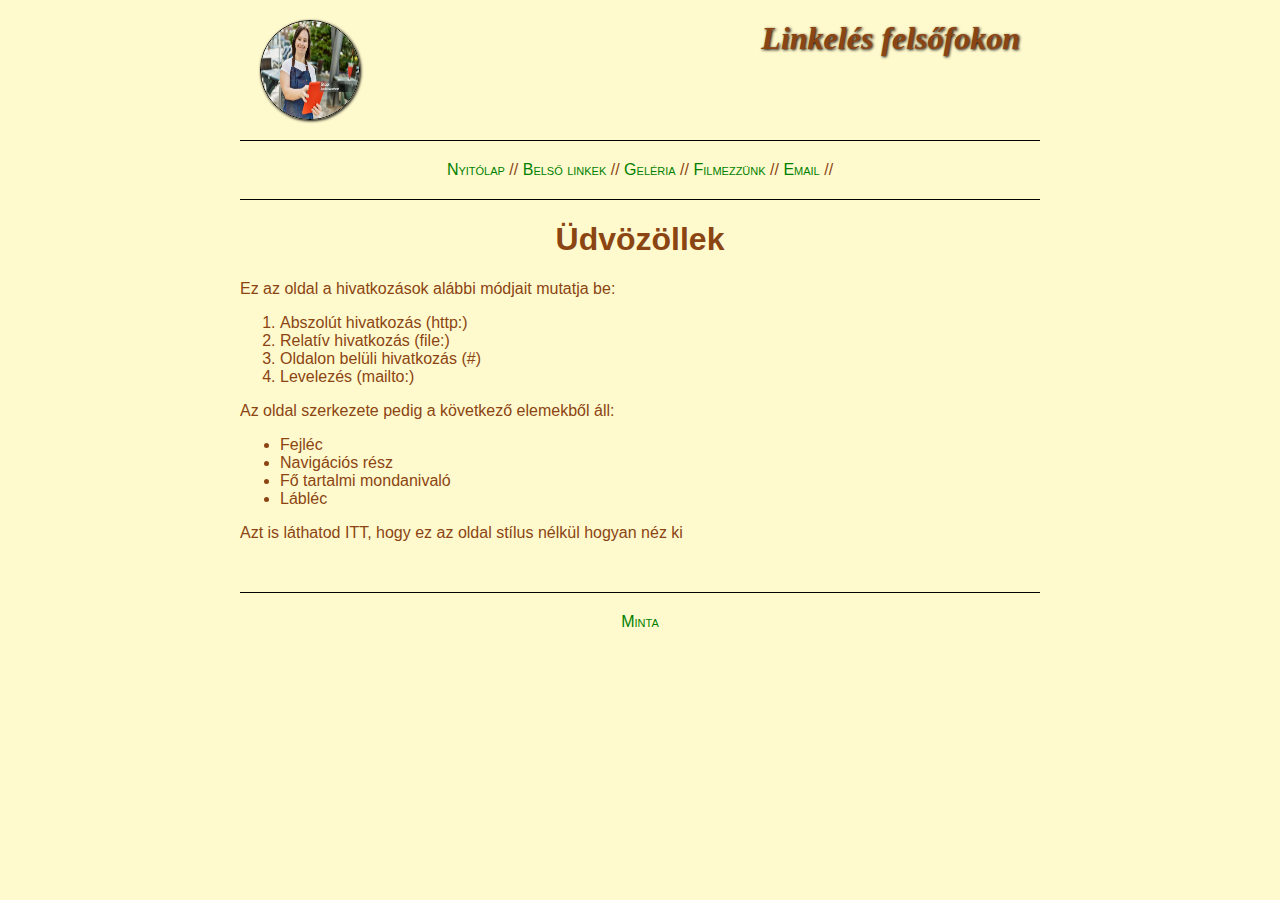
<file: index.html>
<!DOCTYPE html>
<html lang="hu">
<head>
    <meta charset="UTF-8">
    <meta name="viewport" content="width=device-width, initial-scale=1.0">
    <link rel="stylesheet" href="cs/style.css">
    <title>Linkelés</title>
</head>
<body>
    <header>
        <img src="img/down.jpg" alt="logo">
        <div class="cim">Linkelés felsőfokon</div>
    </header>
    <nav>
        <ul>
            <li><a href="index.html">Nyitólap</a></li>
            <li><a href="linkek.html">Belső linkek</a></li>
            <li><a href="galeria.html">Geléria</a></li>
            <li><a href="https://www.filmezzunk.hu/" target="_blank">Filmezzünk</a></li>
            <li><a href="mailto:sajatemail@cim.hu">Email</a></li>
        </ul>
    </nav>
    <main>
        <h1>Üdvözöllek</h1>
        <div class="tartalom">
            <p>Ez az oldal a hivatkozások alábbi módjait mutatja be:</p>
            <ol>
                <li>Abszolút hivatkozás (http:)</li>
                <li>Relatív hivatkozás (file:)</li>
                <li>Oldalon belüli hivatkozás (#)</li>
                <li>Levelezés (mailto:)</li>
            </ol>
            <p>Az oldal szerkezete pedig a következő elemekből áll:</p>
            <ul>
                <li>Fejléc</li>
                <li>Navigációs rész</li>
                <li>Fő tartalmi mondanivaló</li>
                <li>Lábléc</li>
            </ul>
            <p>Azt is láthatod ITT, hogy ez az oldal stílus nélkül hogyan néz ki</p>
        </div>
    </main>
    <footer>
        <a href="aszf_minta.pdf">Minta</a>
    </footer>
</body>
</html>
</file>
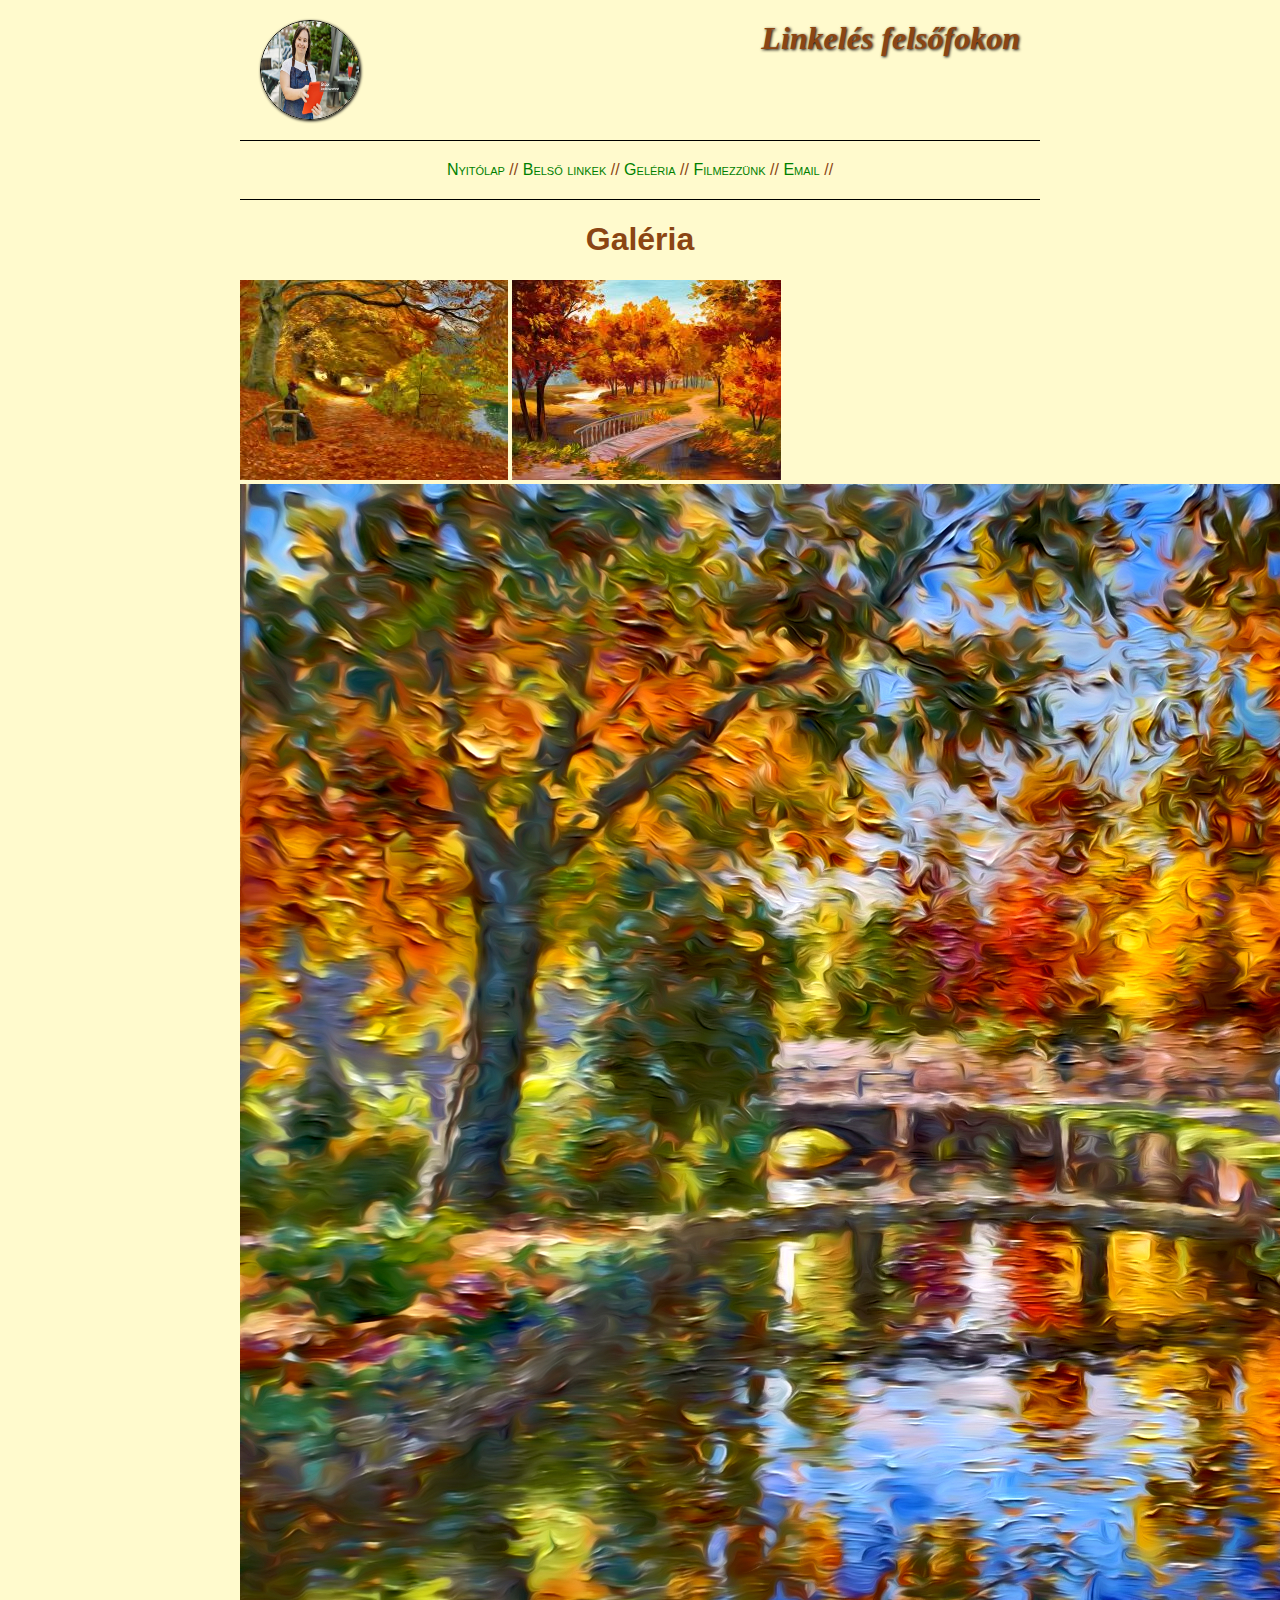
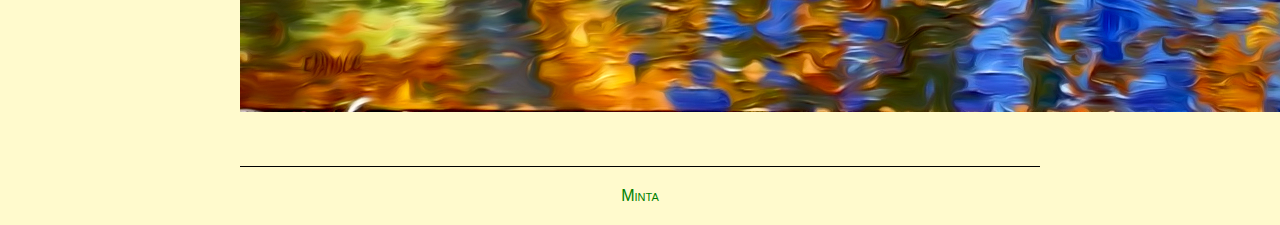
<file: galeria.html>
<!DOCTYPE html>
<html lang="hu">
<head>
    <meta charset="UTF-8">
    <meta name="viewport" content="width=device-width, initial-scale=1.0">
    <link rel="stylesheet" href="cs/style.css">
    <title>Linkelés</title>
</head>
<body>
    <header>
        <img src="img/down.jpg" alt="logo">
        <div class="cim">Linkelés felsőfokon</div>
    </header>
    <nav>
        <ul>
            <li><a href="index.html">Nyitólap</a></li>
            <li><a href="linkek.html">Belső linkek</a></li>
            <li><a href="galeria.html">Geléria</a></li>
            <li><a href="https://www.filmezzunk.hu/" target="_blank">Filmezzünk</a></li>
            <li><a href="mailto:sajatemail@cim.hu">Email</a></li>
        </ul>
    </nav>
    <main>
        <h1>Galéria</h1>
        <div class="tartalom">
            <a href="img/osz01.jpg" target="_blank"><img src="img/k_osz01.jpg" alt="das"></a>
            <a href="img/osz02.jpg" target="_blank"><img src="img/k_osz02.jpg" alt="dsa"></a>
            <a href="img/osz03.jpg" target="_blank"><img src="img/osz03.jpg" alt="asd"></a>
        </div>
    </main>
    <footer>
        <a href="aszf_minta.pdf">Minta</a>
    </footer>
</body>
</html>
</file>
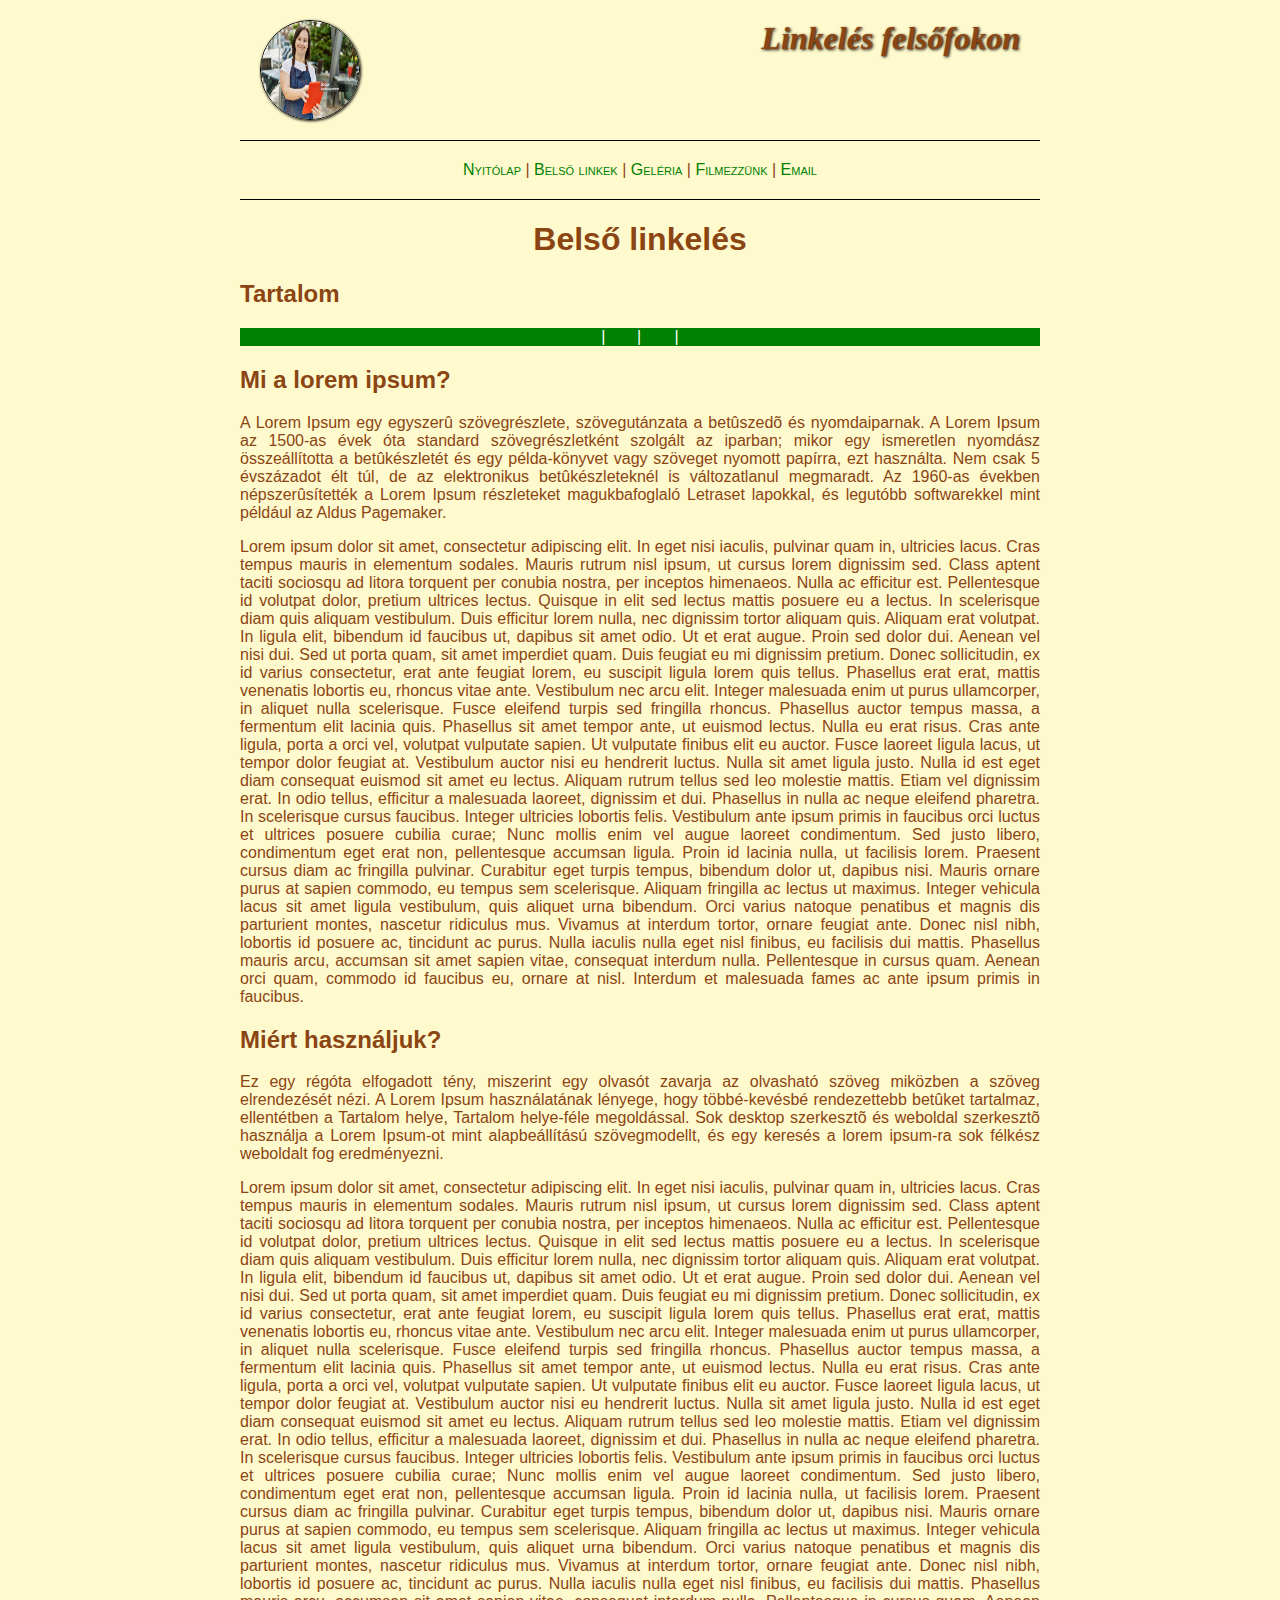
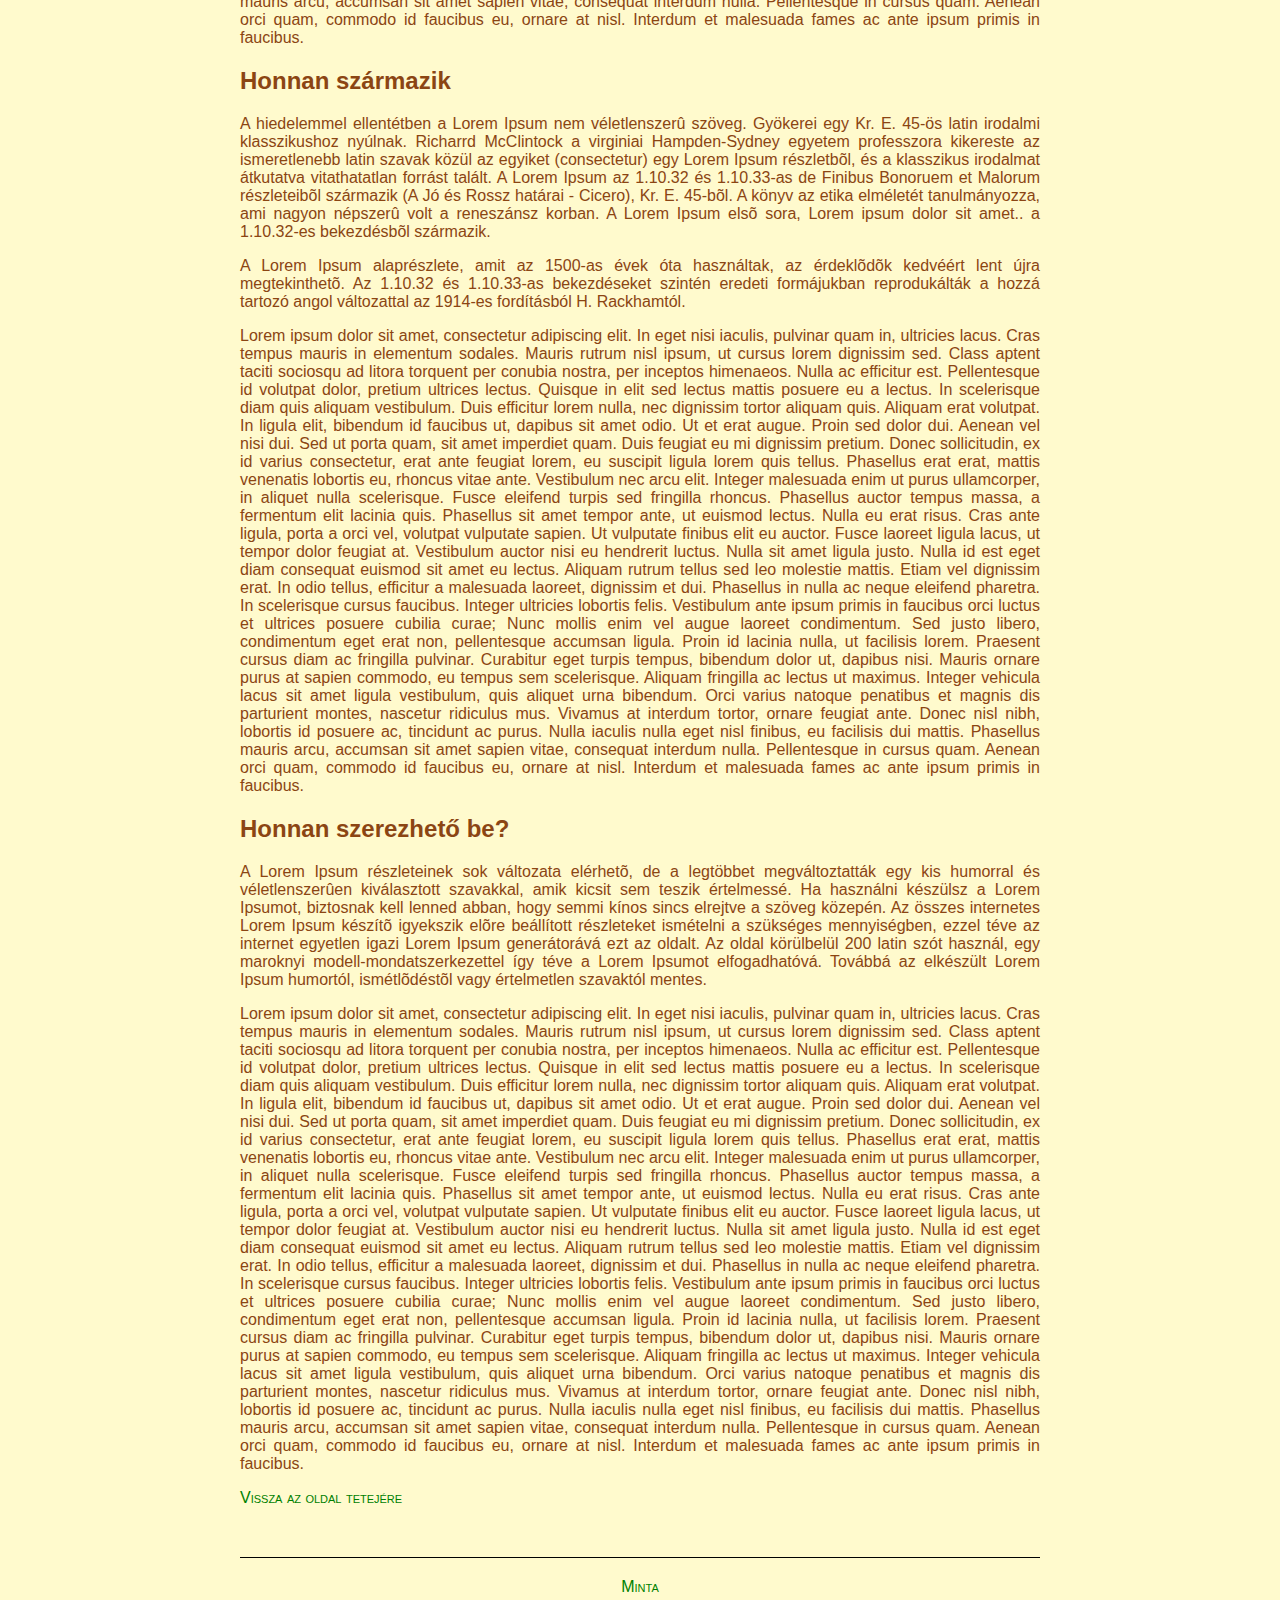
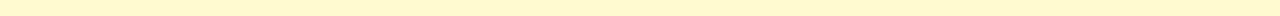
<file: linkek.html>
<!DOCTYPE html>
<html lang="hu">
<head>
    <meta charset="UTF-8">
    <meta name="viewport" content="width=device-width, initial-scale=1.0">
    <link rel="stylesheet" href="cs/style.css">
    <title>Linkelés</title>
    <style>
        nav.almenu{
            border: none;
            padding: 0;
            background-color: green;
            color: white;
        }
        nav ul li:after{
            content: " | "
        }
        nav ul li:last-child::after{
            content: " ";
        }
        nav.alemnu ul li a:hover{
            color:white;
        }
        section p{
            text-align: justify;
        }
    </style>
</head>
<body>
    <header>
        <img src="img/down.jpg" alt="logo">
        <div class="cim">Linkelés felsőfokon</div>
    </header>
    <nav>
        <ul>
            <li><a href="index.html">Nyitólap</a></li>
            <li><a href="linkek.html">Belső linkek</a></li>
            <li><a href="galeria.html">Geléria</a></li>
            <li><a href="https://www.filmezzunk.hu/" target="_blank">Filmezzünk</a></li>
            <li><a href="mailto:sajatemail@cim.hu">Email</a></li>
        </ul>
    </nav>
    <main>
        <h1>Belső linkelés</h1>
        <div class="tartalom">
            <h2>Tartalom</h2>
            <nav class="almenu">
                <ul>
                    <li><a href="#">Link</a</li>
                    <li><a href="#">Link</a></li>
                    <li><a href="#">link</a></li>
                    <li><a href="#">Link</a></li>
                </ul>
            </nav>
            <section id="lorem">
                <h2>Mi a lorem ipsum?</h2>
                <p>A Lorem Ipsum egy egyszerû szövegrészlete, szövegutánzata a betûszedõ és nyomdaiparnak. A Lorem Ipsum az 1500-as évek óta standard szövegrészletként szolgált az iparban; mikor egy ismeretlen nyomdász összeállította a betûkészletét és egy példa-könyvet vagy szöveget nyomott papírra, ezt használta. Nem csak 5 évszázadot élt túl, de az elektronikus betûkészleteknél is változatlanul megmaradt. Az 1960-as években népszerûsítették a Lorem Ipsum részleteket magukbafoglaló Letraset lapokkal, és legutóbb softwarekkel mint például az Aldus Pagemaker.</p>
                <p>Lorem ipsum dolor sit amet, consectetur adipiscing elit. In eget nisi iaculis, pulvinar quam in, ultricies lacus. Cras tempus mauris in elementum sodales. Mauris rutrum nisl ipsum, ut cursus lorem dignissim sed. Class aptent taciti sociosqu ad litora torquent per conubia nostra, per inceptos himenaeos. Nulla ac efficitur est. Pellentesque id volutpat dolor, pretium ultrices lectus. Quisque in elit sed lectus mattis posuere eu a lectus. In scelerisque diam quis aliquam vestibulum. Duis efficitur lorem nulla, nec dignissim tortor aliquam quis. Aliquam erat volutpat. In ligula elit, bibendum id faucibus ut, dapibus sit amet odio. Ut et erat augue. Proin sed dolor dui. Aenean vel nisi dui. Sed ut porta quam, sit amet imperdiet quam. Duis feugiat eu mi dignissim pretium. Donec sollicitudin, ex id varius consectetur, erat ante feugiat lorem, eu suscipit ligula lorem quis tellus. Phasellus erat erat, mattis venenatis lobortis eu, rhoncus vitae ante. Vestibulum nec arcu elit. Integer malesuada enim ut purus ullamcorper, in aliquet nulla scelerisque. Fusce eleifend turpis sed fringilla rhoncus. Phasellus auctor tempus massa, a fermentum elit lacinia quis. Phasellus sit amet tempor ante, ut euismod lectus. Nulla eu erat risus. Cras ante ligula, porta a orci vel, volutpat vulputate sapien. Ut vulputate finibus elit eu auctor. Fusce laoreet ligula lacus, ut tempor dolor feugiat at. Vestibulum auctor nisi eu hendrerit luctus. Nulla sit amet ligula justo. Nulla id est eget diam consequat euismod sit amet eu lectus. Aliquam rutrum tellus sed leo molestie mattis. Etiam vel dignissim erat. In odio tellus, efficitur a malesuada laoreet, dignissim et dui. Phasellus in nulla ac neque eleifend pharetra. In scelerisque cursus faucibus. Integer ultricies lobortis felis. Vestibulum ante ipsum primis in faucibus orci luctus et ultrices posuere cubilia curae; Nunc mollis enim vel augue laoreet condimentum. Sed justo libero, condimentum eget erat non, pellentesque accumsan ligula. Proin id lacinia nulla, ut facilisis lorem. Praesent cursus diam ac fringilla pulvinar. Curabitur eget turpis tempus, bibendum dolor ut, dapibus nisi. Mauris ornare purus at sapien commodo, eu tempus sem scelerisque. Aliquam fringilla ac lectus ut maximus. Integer vehicula lacus sit amet ligula vestibulum, quis aliquet urna bibendum. Orci varius natoque penatibus et magnis dis parturient montes, nascetur ridiculus mus. Vivamus at interdum tortor, ornare feugiat ante. Donec nisl nibh, lobortis id posuere ac, tincidunt ac purus. Nulla iaculis nulla eget nisl finibus, eu facilisis dui mattis. Phasellus mauris arcu, accumsan sit amet sapien vitae, consequat interdum nulla. Pellentesque in cursus quam. Aenean orci quam, commodo id faucibus eu, ornare at nisl. Interdum et malesuada fames ac ante ipsum primis in faucibus.</p>
            </section>

            <section id="miert">
                <h2>Miért használjuk?</h2>
                <p>Ez egy régóta elfogadott tény, miszerint egy olvasót zavarja az olvasható szöveg miközben a szöveg elrendezését nézi. A Lorem Ipsum használatának lényege, hogy többé-kevésbé rendezettebb betûket tartalmaz, ellentétben a Tartalom helye, Tartalom helye-féle megoldással. Sok desktop szerkesztõ és weboldal szerkesztõ használja a Lorem Ipsum-ot mint alapbeállítású szövegmodellt, és egy keresés a lorem ipsum-ra sok félkész weboldalt fog eredményezni.</p>
                <p>Lorem ipsum dolor sit amet, consectetur adipiscing elit. In eget nisi iaculis, pulvinar quam in, ultricies lacus. Cras tempus mauris in elementum sodales. Mauris rutrum nisl ipsum, ut cursus lorem dignissim sed. Class aptent taciti sociosqu ad litora torquent per conubia nostra, per inceptos himenaeos. Nulla ac efficitur est. Pellentesque id volutpat dolor, pretium ultrices lectus. Quisque in elit sed lectus mattis posuere eu a lectus. In scelerisque diam quis aliquam vestibulum. Duis efficitur lorem nulla, nec dignissim tortor aliquam quis. Aliquam erat volutpat. In ligula elit, bibendum id faucibus ut, dapibus sit amet odio. Ut et erat augue. Proin sed dolor dui. Aenean vel nisi dui. Sed ut porta quam, sit amet imperdiet quam. Duis feugiat eu mi dignissim pretium. Donec sollicitudin, ex id varius consectetur, erat ante feugiat lorem, eu suscipit ligula lorem quis tellus. Phasellus erat erat, mattis venenatis lobortis eu, rhoncus vitae ante. Vestibulum nec arcu elit. Integer malesuada enim ut purus ullamcorper, in aliquet nulla scelerisque. Fusce eleifend turpis sed fringilla rhoncus. Phasellus auctor tempus massa, a fermentum elit lacinia quis. Phasellus sit amet tempor ante, ut euismod lectus. Nulla eu erat risus. Cras ante ligula, porta a orci vel, volutpat vulputate sapien. Ut vulputate finibus elit eu auctor. Fusce laoreet ligula lacus, ut tempor dolor feugiat at. Vestibulum auctor nisi eu hendrerit luctus. Nulla sit amet ligula justo. Nulla id est eget diam consequat euismod sit amet eu lectus. Aliquam rutrum tellus sed leo molestie mattis. Etiam vel dignissim erat. In odio tellus, efficitur a malesuada laoreet, dignissim et dui. Phasellus in nulla ac neque eleifend pharetra. In scelerisque cursus faucibus. Integer ultricies lobortis felis. Vestibulum ante ipsum primis in faucibus orci luctus et ultrices posuere cubilia curae; Nunc mollis enim vel augue laoreet condimentum. Sed justo libero, condimentum eget erat non, pellentesque accumsan ligula. Proin id lacinia nulla, ut facilisis lorem. Praesent cursus diam ac fringilla pulvinar. Curabitur eget turpis tempus, bibendum dolor ut, dapibus nisi. Mauris ornare purus at sapien commodo, eu tempus sem scelerisque. Aliquam fringilla ac lectus ut maximus. Integer vehicula lacus sit amet ligula vestibulum, quis aliquet urna bibendum. Orci varius natoque penatibus et magnis dis parturient montes, nascetur ridiculus mus. Vivamus at interdum tortor, ornare feugiat ante. Donec nisl nibh, lobortis id posuere ac, tincidunt ac purus. Nulla iaculis nulla eget nisl finibus, eu facilisis dui mattis. Phasellus mauris arcu, accumsan sit amet sapien vitae, consequat interdum nulla. Pellentesque in cursus quam. Aenean orci quam, commodo id faucibus eu, ornare at nisl. Interdum et malesuada fames ac ante ipsum primis in faucibus.</p>
            </section>

            <section id="honnan">
                <h2>Honnan származik</h2>
                <p>A hiedelemmel ellentétben a Lorem Ipsum nem véletlenszerû szöveg. Gyökerei egy Kr. E. 45-ös latin irodalmi klasszikushoz nyúlnak. Richarrd McClintock a virginiai Hampden-Sydney egyetem professzora kikereste az ismeretlenebb latin szavak közül az egyiket (consectetur) egy Lorem Ipsum részletbõl, és a klasszikus irodalmat átkutatva vitathatatlan forrást talált. A Lorem Ipsum az 1.10.32 és 1.10.33-as de Finibus Bonoruem et Malorum részleteibõl származik (A Jó és Rossz határai - Cicero), Kr. E. 45-bõl. A könyv az etika elméletét tanulmányozza, ami nagyon népszerû volt a reneszánsz korban. A Lorem Ipsum elsõ sora, Lorem ipsum dolor sit amet.. a 1.10.32-es bekezdésbõl származik.</p>
                <p>A Lorem Ipsum alaprészlete, amit az 1500-as évek óta használtak, az érdeklõdõk kedvéért lent újra megtekinthetõ. Az 1.10.32 és 1.10.33-as bekezdéseket szintén eredeti formájukban reprodukálták a hozzá tartozó angol változattal az 1914-es fordításból H. Rackhamtól.</p>
                <p>Lorem ipsum dolor sit amet, consectetur adipiscing elit. In eget nisi iaculis, pulvinar quam in, ultricies lacus. Cras tempus mauris in elementum sodales. Mauris rutrum nisl ipsum, ut cursus lorem dignissim sed. Class aptent taciti sociosqu ad litora torquent per conubia nostra, per inceptos himenaeos. Nulla ac efficitur est. Pellentesque id volutpat dolor, pretium ultrices lectus. Quisque in elit sed lectus mattis posuere eu a lectus. In scelerisque diam quis aliquam vestibulum. Duis efficitur lorem nulla, nec dignissim tortor aliquam quis. Aliquam erat volutpat. In ligula elit, bibendum id faucibus ut, dapibus sit amet odio. Ut et erat augue. Proin sed dolor dui. Aenean vel nisi dui. Sed ut porta quam, sit amet imperdiet quam. Duis feugiat eu mi dignissim pretium. Donec sollicitudin, ex id varius consectetur, erat ante feugiat lorem, eu suscipit ligula lorem quis tellus. Phasellus erat erat, mattis venenatis lobortis eu, rhoncus vitae ante. Vestibulum nec arcu elit. Integer malesuada enim ut purus ullamcorper, in aliquet nulla scelerisque. Fusce eleifend turpis sed fringilla rhoncus. Phasellus auctor tempus massa, a fermentum elit lacinia quis. Phasellus sit amet tempor ante, ut euismod lectus. Nulla eu erat risus. Cras ante ligula, porta a orci vel, volutpat vulputate sapien. Ut vulputate finibus elit eu auctor. Fusce laoreet ligula lacus, ut tempor dolor feugiat at. Vestibulum auctor nisi eu hendrerit luctus. Nulla sit amet ligula justo. Nulla id est eget diam consequat euismod sit amet eu lectus. Aliquam rutrum tellus sed leo molestie mattis. Etiam vel dignissim erat. In odio tellus, efficitur a malesuada laoreet, dignissim et dui. Phasellus in nulla ac neque eleifend pharetra. In scelerisque cursus faucibus. Integer ultricies lobortis felis. Vestibulum ante ipsum primis in faucibus orci luctus et ultrices posuere cubilia curae; Nunc mollis enim vel augue laoreet condimentum. Sed justo libero, condimentum eget erat non, pellentesque accumsan ligula. Proin id lacinia nulla, ut facilisis lorem. Praesent cursus diam ac fringilla pulvinar. Curabitur eget turpis tempus, bibendum dolor ut, dapibus nisi. Mauris ornare purus at sapien commodo, eu tempus sem scelerisque. Aliquam fringilla ac lectus ut maximus. Integer vehicula lacus sit amet ligula vestibulum, quis aliquet urna bibendum. Orci varius natoque penatibus et magnis dis parturient montes, nascetur ridiculus mus. Vivamus at interdum tortor, ornare feugiat ante. Donec nisl nibh, lobortis id posuere ac, tincidunt ac purus. Nulla iaculis nulla eget nisl finibus, eu facilisis dui mattis. Phasellus mauris arcu, accumsan sit amet sapien vitae, consequat interdum nulla. Pellentesque in cursus quam. Aenean orci quam, commodo id faucibus eu, ornare at nisl. Interdum et malesuada fames ac ante ipsum primis in faucibus.</p>
            </section>

            <section id="beszezes">
                <h2>Honnan szerezhető be?</h2>
                <p>A Lorem Ipsum részleteinek sok változata elérhetõ, de a legtöbbet megváltoztatták egy kis humorral és véletlenszerûen kiválasztott szavakkal, amik kicsit sem teszik értelmessé. Ha használni készülsz a Lorem Ipsumot, biztosnak kell lenned abban, hogy semmi kínos sincs elrejtve a szöveg közepén. Az összes internetes Lorem Ipsum készítõ igyekszik elõre beállított részleteket ismételni a szükséges mennyiségben, ezzel téve az internet egyetlen igazi Lorem Ipsum generátorává ezt az oldalt. Az oldal körülbelül 200 latin szót használ, egy maroknyi modell-mondatszerkezettel így téve a Lorem Ipsumot elfogadhatóvá. Továbbá az elkészült Lorem Ipsum humortól, ismétlõdéstõl vagy értelmetlen szavaktól mentes.</p>
                <p>Lorem ipsum dolor sit amet, consectetur adipiscing elit. In eget nisi iaculis, pulvinar quam in, ultricies lacus. Cras tempus mauris in elementum sodales. Mauris rutrum nisl ipsum, ut cursus lorem dignissim sed. Class aptent taciti sociosqu ad litora torquent per conubia nostra, per inceptos himenaeos. Nulla ac efficitur est. Pellentesque id volutpat dolor, pretium ultrices lectus. Quisque in elit sed lectus mattis posuere eu a lectus. In scelerisque diam quis aliquam vestibulum. Duis efficitur lorem nulla, nec dignissim tortor aliquam quis. Aliquam erat volutpat. In ligula elit, bibendum id faucibus ut, dapibus sit amet odio. Ut et erat augue. Proin sed dolor dui. Aenean vel nisi dui. Sed ut porta quam, sit amet imperdiet quam. Duis feugiat eu mi dignissim pretium. Donec sollicitudin, ex id varius consectetur, erat ante feugiat lorem, eu suscipit ligula lorem quis tellus. Phasellus erat erat, mattis venenatis lobortis eu, rhoncus vitae ante. Vestibulum nec arcu elit. Integer malesuada enim ut purus ullamcorper, in aliquet nulla scelerisque. Fusce eleifend turpis sed fringilla rhoncus. Phasellus auctor tempus massa, a fermentum elit lacinia quis. Phasellus sit amet tempor ante, ut euismod lectus. Nulla eu erat risus. Cras ante ligula, porta a orci vel, volutpat vulputate sapien. Ut vulputate finibus elit eu auctor. Fusce laoreet ligula lacus, ut tempor dolor feugiat at. Vestibulum auctor nisi eu hendrerit luctus. Nulla sit amet ligula justo. Nulla id est eget diam consequat euismod sit amet eu lectus. Aliquam rutrum tellus sed leo molestie mattis. Etiam vel dignissim erat. In odio tellus, efficitur a malesuada laoreet, dignissim et dui. Phasellus in nulla ac neque eleifend pharetra. In scelerisque cursus faucibus. Integer ultricies lobortis felis. Vestibulum ante ipsum primis in faucibus orci luctus et ultrices posuere cubilia curae; Nunc mollis enim vel augue laoreet condimentum. Sed justo libero, condimentum eget erat non, pellentesque accumsan ligula. Proin id lacinia nulla, ut facilisis lorem. Praesent cursus diam ac fringilla pulvinar. Curabitur eget turpis tempus, bibendum dolor ut, dapibus nisi. Mauris ornare purus at sapien commodo, eu tempus sem scelerisque. Aliquam fringilla ac lectus ut maximus. Integer vehicula lacus sit amet ligula vestibulum, quis aliquet urna bibendum. Orci varius natoque penatibus et magnis dis parturient montes, nascetur ridiculus mus. Vivamus at interdum tortor, ornare feugiat ante. Donec nisl nibh, lobortis id posuere ac, tincidunt ac purus. Nulla iaculis nulla eget nisl finibus, eu facilisis dui mattis. Phasellus mauris arcu, accumsan sit amet sapien vitae, consequat interdum nulla. Pellentesque in cursus quam. Aenean orci quam, commodo id faucibus eu, ornare at nisl. Interdum et malesuada fames ac ante ipsum primis in faucibus.</p>
            </section>
            <p class="visza"><a href="#top">Vissza az oldal tetejére</a></p>
        </div>
    </main>
    <footer>
        <a href="aszf_minta.pdf">Minta</a>
    </footer>
</body>
</html>
</file>
<file: cs/style.css>
* {
    box-sizing: border-box;
}
body {
    background-color: lemonchiffon;
    width: 800px;
    margin: auto;
    font-family:'Segoe UI', Tahoma, Geneva, Verdana, sans-serif;
    color: saddlebrown;
}
header {
    overflow:auto;
    padding: 20px;
}
header img {
    width: 100px;
    height: 100px;
    border-radius: 50%;
    border: black 1px solid;
    float: left;
    box-shadow: 1px 1px 3px black;
}
.cim {
    text-align: right;
    font-size: 200%;
    font-style: italic;
    font-weight: bold;
    font-family:Georgia, 'Times New Roman', Times, serif;
}
nav {
    border-top: black 1px solid;
    border-bottom: black 1px solid;
    padding: 20px;
}
nav ul {
    list-style: none;
    margin: 0;
    padding: 0;
    text-align: center;
}
nav ul li {
    display: inline-block;
}
a {
    text-decoration: none;
    font-variant: small-caps;
    color: green;
}
nav ul li::after{
    content:" // ";
}
nav ul li:last-child{
    content:" ";
}
a:hover {
    background-color: white;
}
h1 {
    text-align: center;
}
footer {
    border-top: black 1px solid;
    text-align: center;
    padding: 20px;
    margin-top: 50px;
}

header div.cim{
    text-shadow: 1px 1px 3px black;
}
</file>
